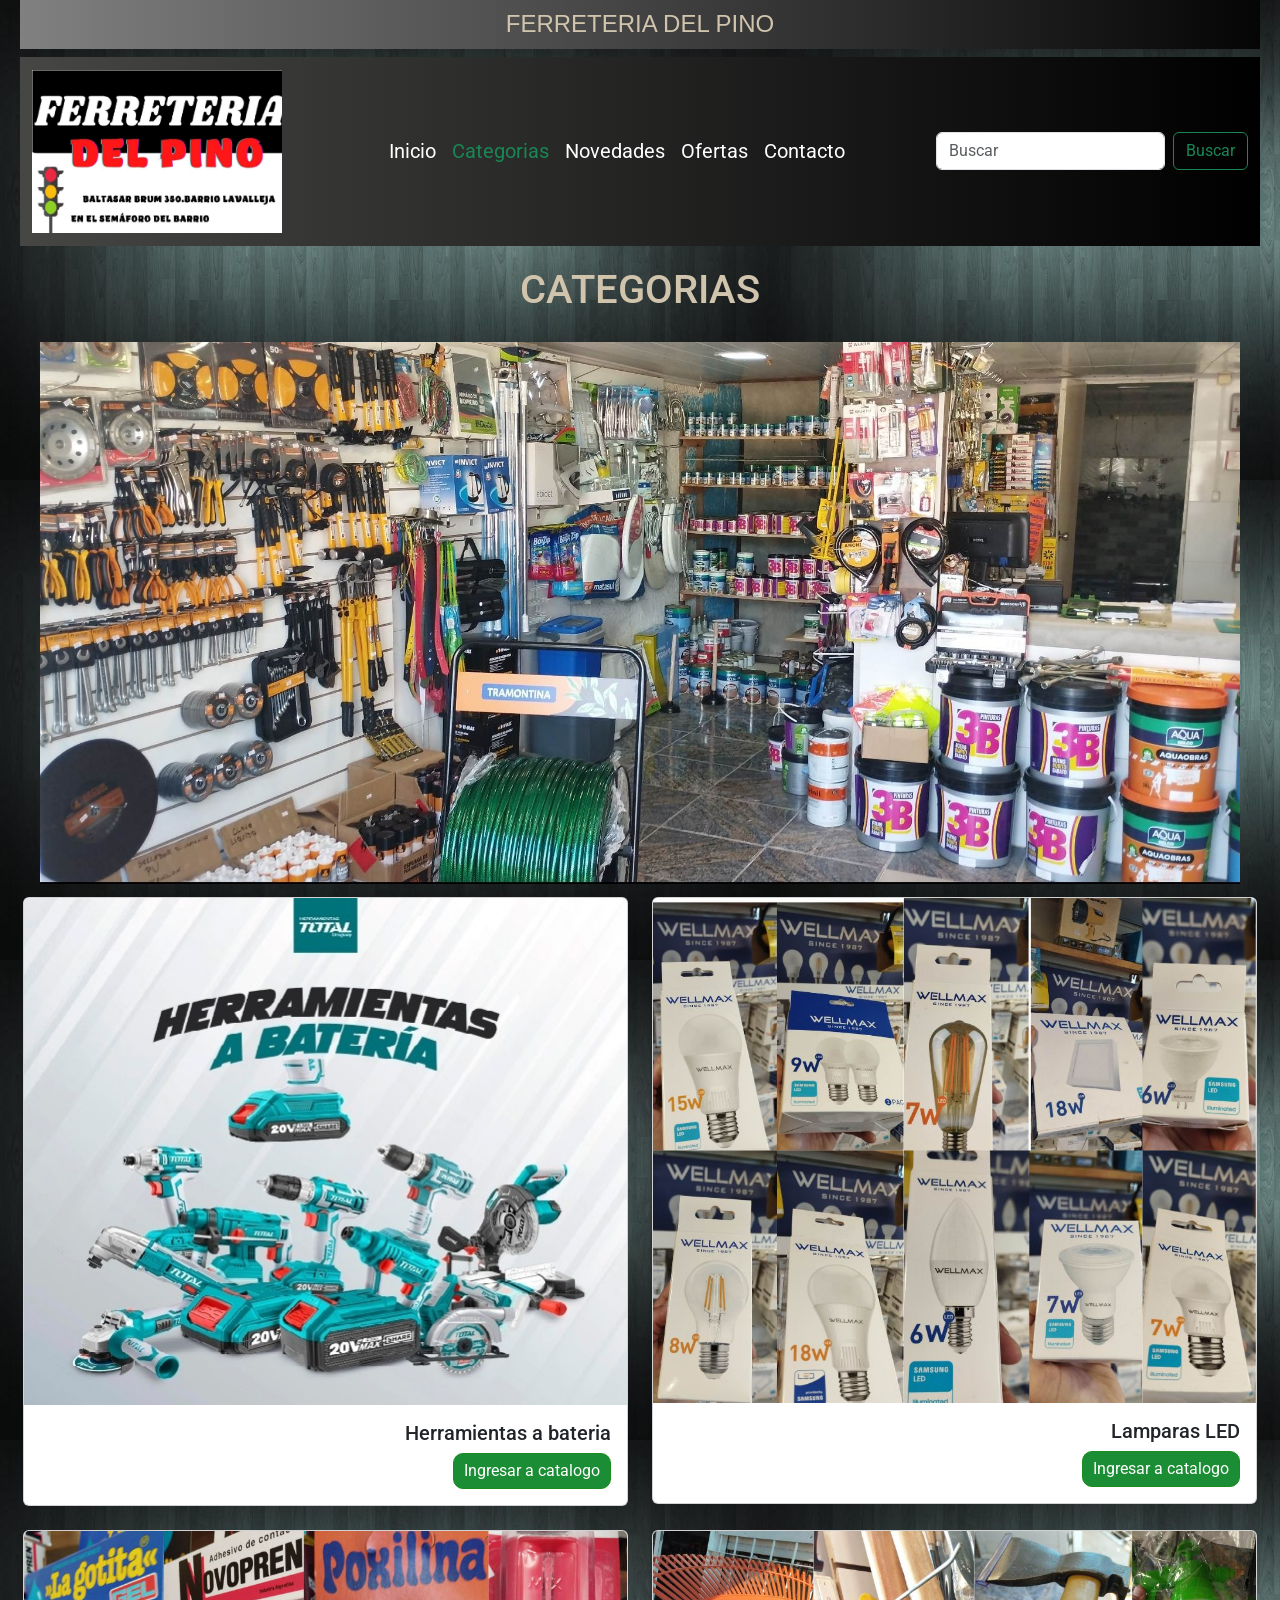
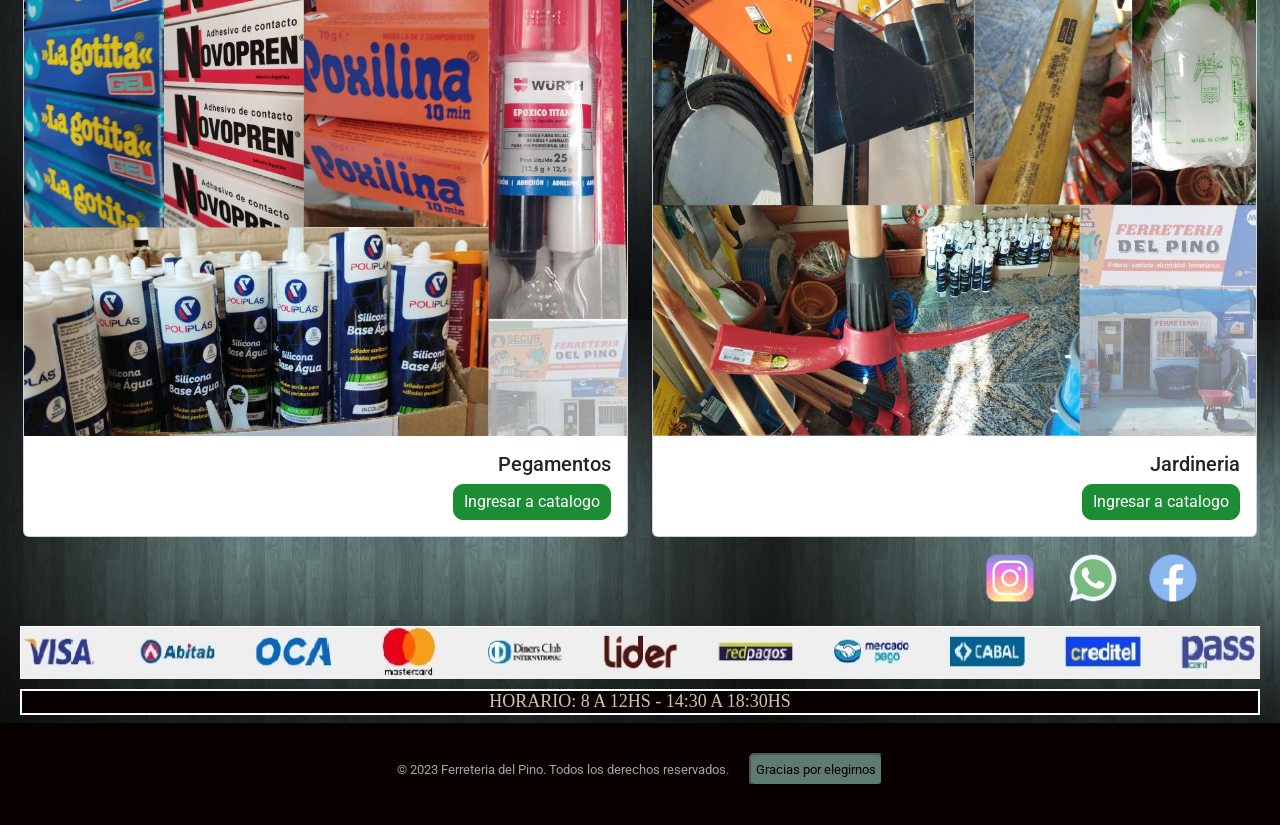
<file: pages/categorias.html>
<!DOCTYPE html>
<html lang="en">

<head>
    <meta name="Ferreteria Del Pino- Categorías"
        content="Bienvenidos a la sección categorias podran ver nuestra variedad de articulos en venta.">
    <meta name="keywords" content="Ferreteria;Pinturas,Pvc,Lamparas,Electricidad,Construcción,Herramientas y Hogar">
    <meta charset="UTF-8">
    <meta http-equiv="X-UA-Compatible" content="IE=edge">
    <meta name="viewport" content="width=device-width, initial-scale=1.0">
    <link href="https://cdn.jsdelivr.net/npm/bootstrap@5.3.0-alpha3/dist/css/bootstrap.min.css" rel="stylesheet"
        integrity="sha384-KK94CHFLLe+nY2dmCWGMq91rCGa5gtU4mk92HdvYe+M/SXH301p5ILy+dN9+nJOZ" crossorigin="anonymous">
    <script src="https://cdn.jsdelivr.net/npm/bootstrap@5.3.0-alpha3/dist/js/bootstrap.bundle.min.js"
        integrity="sha384-ENjdO4Dr2bkBIFxQpeoTz1HIcje39Wm4jDKdf19U8gI4ddQ3GYNS7NTKfAdVQSZe"
        crossorigin="anonymous"></script>
    <link rel="stylesheet" href="../css/estilos.css">
    <link rel="stylesheet" href="https://cdnjs.cloudflare.com/ajax/libs/animate.css/4.1.1/animate.min.css" />
    <!--CABECERA-->
    <title>FERRETERIA DEL PINO-CATEGORIAS</title>
    <!--NOMBRE DE EMPRESA-->
    <div class="containerNombre">
        <h1 class="titulo animate__animated animate__slideInLeft">FERRETERIA DEL PINO</h1>
    </div>
</head>

<body>
    <header>
        <!--BARRA DE NAVEGACIÓN CON LOGO CORRESPONDIENTE-->
        <section class="containerSection">
            <nav class="navbar navbar-expand-lg navbar-light navbarCustom">
                <div class="container-fluid">
                    <a class="navbar-brand" href="#">
                        <img src="../public/log/logo.jpg" alt="Logotipo" class="logoFerreteria">
                    </a>
                    <div class="containerToggler">
                        <button class="navbar-toggler buttonToggler" type="button" data-bs-toggle="collapse"
                            data-bs-target="#navbarNavDropdown" aria-controls="navbarNavDropdown" aria-expanded="false"
                            aria-label="Toggle navigation">
                            <span class="navbar-toggler-icon"></span>
                        </button>
                    </div>
                    <div class="collapse navbar-collapse navDropdown" id="navbarNavDropdown">
                        <ul class="navbar-nav navbarMobile">
                            <li class="nav-item navItemCustom">
                                <a class="nav-link" aria-current="page" href="../index.html">Inicio</a>
                            </li>
                            <li class="nav-item navItemCustom">
                                <a class="nav-link active" href="categorias.html">Categorias</a>
                            </li>
                            <li class="nav-item navItemCustom">
                                <a class="nav-link" href="novedades.html">Novedades</a>
                            </li>
                            <li class="nav-item navItemCustom">
                                <a class="nav-link" href="ofertas.html">Ofertas</a>
                            </li>
                            <li class="nav-item navItemCustom">
                                <a class="nav-link" href="contacto.html">Contacto</a>
                            </li>
                        </ul>
                    </div>
                    <div class="containerSearch">
                        <form class="d-flex" role="search">
                            <input class="form-control me-2" type="search" placeholder="Buscar" aria-label="Buscar">
                            <button class="btn btn-outline-success animate__animated animate__flip"
                                type="submit">Buscar</button>
                        </form>
                    </div>

                </div>
            </nav>
        </section>
    </header>
    <!--CUERPO PRINCIPAL -->
    <main>
        <!--TÍTULO DE SECCIÓN-->
        <div class="subtIndex">
            <h1>CATEGORIAS</h1>
        </div>
            <div style="width: 100%; padding: 0px 40px 10px;">
                <img width="100%" src="../public/images/cat1.jpg">
            </div>
        <!--IMAGENES REALES DE ARTÍCULOS EN VENTA-->
        <section style="padding: 0px 20px;">
            <div class="row row-cols-1 row-cols-md-2 g-4">
                <div class="col">
                    <div class="card">
                        <img src="../public/images/img-1.jpg" class="card-img-top" alt="...">
                        <div class="card-body textCard">
                            <h5 class="card-title">Herramientas a bateria</h5>
                            <button class="secundaryButton">Ingresar a catalogo</button>
                        </div>
                    </div>
                </div>
                <div class="col">
                    <div class="card">
                        <img src="../public/images/img-2.jpg" class="card-img-top" alt="...">
                        <div class="card-body textCard">
                            <h5 class="card-title">Lamparas LED</h5>
                            <button class="secundaryButton">Ingresar a catalogo</button>
                        </div>
                    </div>
                </div>
                <div class="col">
                    <div class="card">
                        <img src="../public/images/img-3.jpg" class="card-img-top" alt="...">
                        <div class="card-body textCard">
                            <h5 class="card-title">Pegamentos</h5>
                            <button class="secundaryButton">Ingresar a catalogo</button>
                        </div>
                    </div>
                </div>
                <div class="col">
                    <div class="card">
                        <img src="../public/images/img-4.jpg" class="card-img-top" alt="...">
                        <div class="card-body textCard">
                            <h5 class="card-title">Jardineria</h5>
                            <button class="secundaryButton">Ingresar a catalogo</button>
                        </div>
                    </div>
                </div>
            </div>
        </section>
    </main>
    <footer>
        <!--PIE DE PÁGINA -->
        <!--BOTONES DE REDIRECCIÓN A REDES SOCIALES PARA PEDIDOS DE ARTICULOS-->
        <section class="container">
            <div class="containerRedes col-xs-4 col-lg-12 col-md-12">
                <div class="row inst animate__animated animate__headShake">
                    <a href="https://www.instagram.com/" target="_blank"><img src="../public/images/logo instagram.jpg"
                            alt="ig Icon"></a>
                </div>
                <div class="wpp animate__animated animate__headShake ">
                    <a href="https://web.whatsapp.com/" target="_blank"><img src="../public/images/icono wpp.jpg"
                            alt="wpp Icon"></a>
                </div>
                <div class="fb animate__animated animate__headShake ">
                    <a href="https://www.facebook.com/ferreteriadelpino" target="_blank"><img
                            src="../public/images/fb.jpg " alt="fb Icon"></a>
                </div>
        </section>
        <!--METODOS DE PAGOS-->
        <section>
            <div style="padding: 10px 20px;">
                <img src="../public/images/TARJ.jpg" width="100%" alt="Tarjetas">
            </div>
        </section>
        <!--HORARIO DE ATENCIÓN EN LOCAL Y WEB-->
        <section style="padding: 0px 20px;">
            <h3 class="textHorario">HORARIO: 8 A 12HS - 14:30 A 18:30HS</h3>
        </section>
        <div class="containerCopyright">
            <p class="textCopyright">
                &copy; 2023 Ferreteria del Pino. Todos los derechos reservados.
            </p>
            <button class="bot call-to-action buttonCopyright">Gracias por elegirnos</button>
        </div>
    </footer>
</body>

</html>
</file>
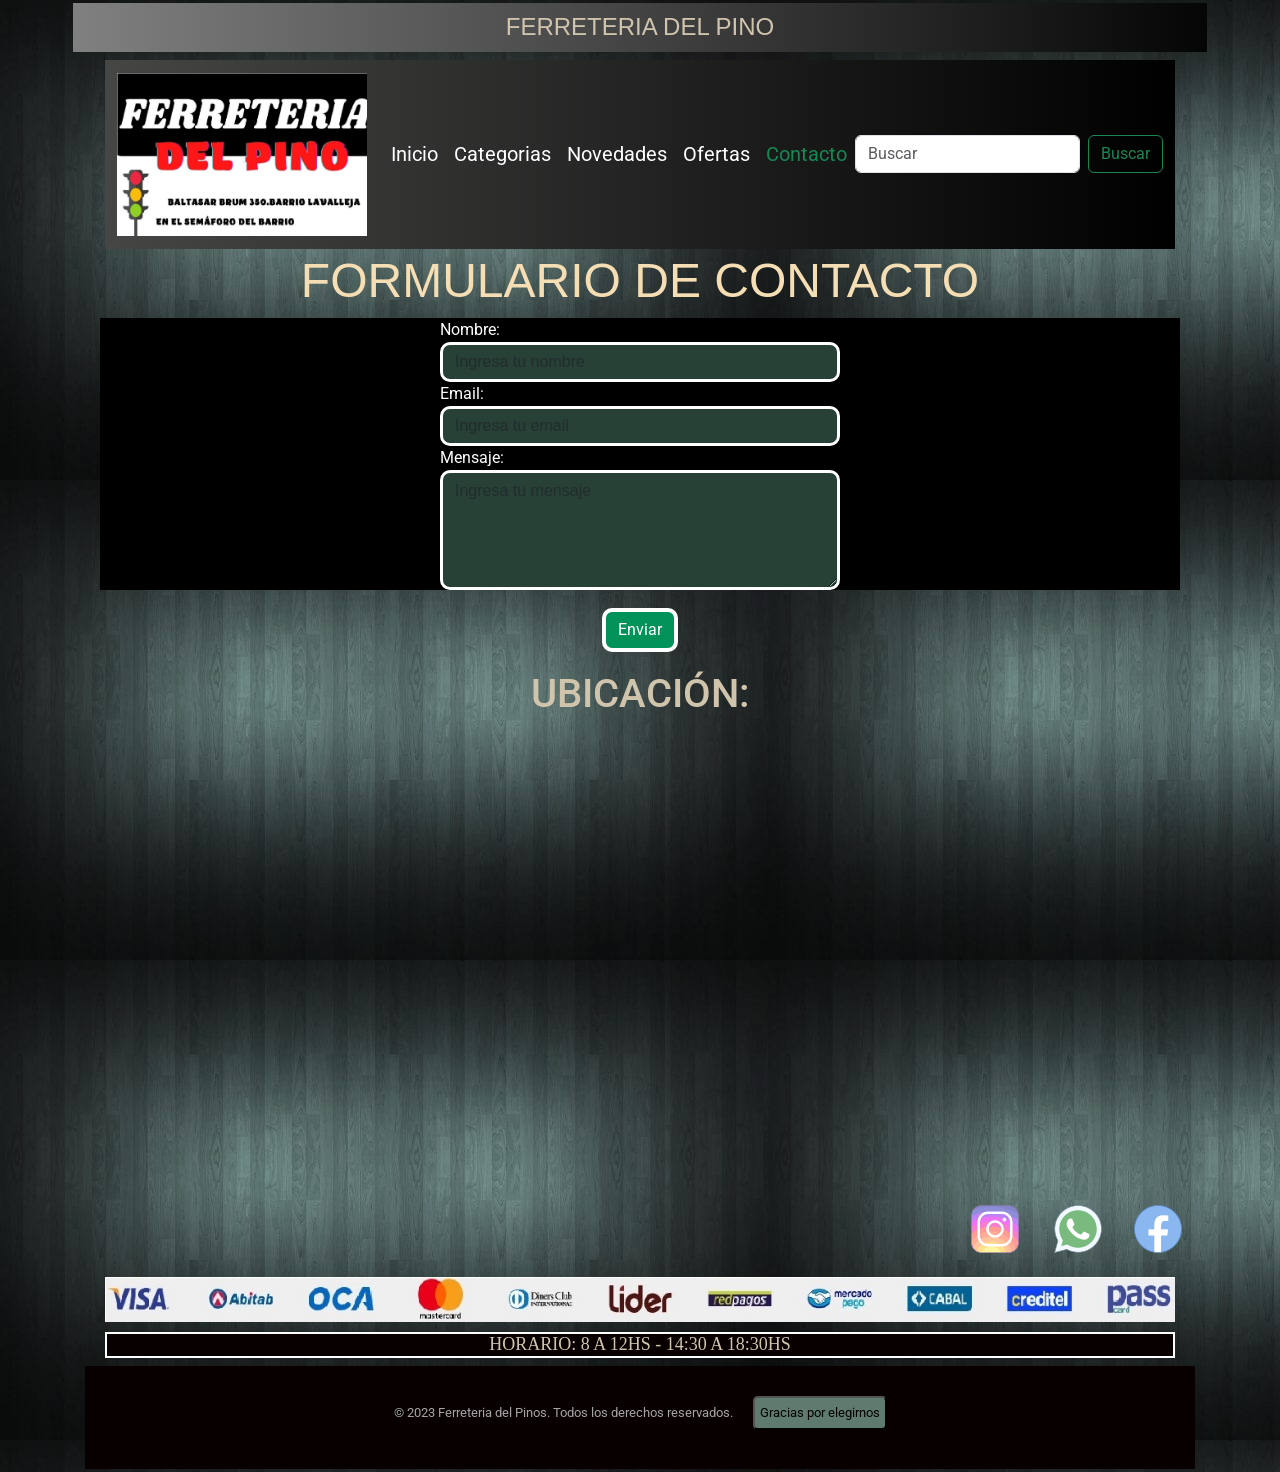
<file: pages/contacto.html>
<!DOCTYPE html>
<html lang="en">

<head>
    <meta name="Ferreteria Del Pino- Contacto"
        content="Bienvenidos a la sección contacto, podran contactarnos por consulta de precios, pedidos y información de articulos.">
    <meta name="keywords" content="Ferreteria;Pinturas,Pvc,Lamparas,Electricidad,Construcción,Herramientas y Hogar">
    <meta charset="UTF-8">
    <meta http-equiv="X-UA-Compatible" content="IE=edge">
    <meta name="viewport" content="width=device-width, initial-scale=1.0">
    <link href="https://cdn.jsdelivr.net/npm/bootstrap@5.3.0-alpha3/dist/css/bootstrap.min.css" rel="stylesheet"
        integrity="sha384-KK94CHFLLe+nY2dmCWGMq91rCGa5gtU4mk92HdvYe+M/SXH301p5ILy+dN9+nJOZ" crossorigin="anonymous">
    <script src="https://cdn.jsdelivr.net/npm/bootstrap@5.3.0-alpha3/dist/js/bootstrap.bundle.min.js"
        integrity="sha384-ENjdO4Dr2bkBIFxQpeoTz1HIcje39Wm4jDKdf19U8gI4ddQ3GYNS7NTKfAdVQSZe"
        crossorigin="anonymous"></script>
    <link rel="stylesheet" href="../css/estilos.css">
    <link rel="stylesheet" href="https://cdnjs.cloudflare.com/ajax/libs/animate.css/4.1.1/animate.min.css" />
    <!--CABECERA-->
    <title>FERRETERIA DEL PINO-CONTACTO</title>
    <!--NOMBRE DE EMPRESA-->
    <div class="container">
        <div class="row d-flex">
            <h1 class="titulo animate__animated animate__slideInLeft">FERRETERIA DEL PINO</h1>
</head>

<body>
    <header>
        <!--BARRA DE NAVEGACIÓN CON LOGO CORRESPONDIENTE-->
        <section class="containerSection">
            <nav class="navbar navbar-expand-lg navbar-light navbarCustom">
                <div class="container-fluid">
                    <a class="navbar-brand" href="#">
                        <img src="../public/log/logo.jpg" alt="Logotipo" class="logoFerreteria">
                    </a>
                    <div class="containerToggler">
                        <button class="navbar-toggler buttonToggler" type="button" data-bs-toggle="collapse"
                            data-bs-target="#navbarNavDropdown" aria-controls="navbarNavDropdown" aria-expanded="false"
                            aria-label="Toggle navigation">
                            <span class="navbar-toggler-icon"></span>
                        </button>
                    </div>
                    <div class="collapse navbar-collapse navDropdown" id="navbarNavDropdown">
                        <ul class="navbar-nav navbarMobile">
                            <li class="nav-item navItemCustom">
                                <a class="nav-link" aria-current="page" href="../index.html">Inicio</a>
                            </li>
                            <li class="nav-item navItemCustom">
                                <a class="nav-link" href="categorias.html">Categorias</a>
                            </li>
                            <li class="nav-item navItemCustom">
                                <a class="nav-link" href="novedades.html">Novedades</a>
                            </li>
                            <li class="nav-item navItemCustom">
                                <a class="nav-link" href="ofertas.html">Ofertas</a>
                            </li>
                            <li class="nav-item navItemCustom">
                                <a class="nav-link active" href="contacto.html">Contacto</a>
                            </li>
                        </ul>
                    </div>
                    <div class="containerSearch">
                        <form class="d-flex" role="search">
                            <input class="form-control me-2" type="search" placeholder="Buscar" aria-label="Buscar">
                            <button class="btn btn-outline-success animate__animated animate__flip"
                                type="submit">Buscar</button>
                        </form>
                    </div>

                </div>
            </nav>
        </section>
    </header>
    <!--CUERPO PRINCIPAL-->
    <main>

        <body>
            <div class="container">
                <div class="row">
                    <h1 class="formcont">FORMULARIO DE CONTACTO</h1>
                    <!--FORMULARIO DE CONTACTO-->
                    <form>
                        <div class="contac">
                            <label for="nombre">Nombre:</label>
                            <input type="text" class="form-control nombre" id="nombre" placeholder="Ingresa tu nombre">
                            <label for="email">Email:</label>
                            <input type="email" class="form-control email" id="email" placeholder="Ingresa tu email">
                            <label for="mensaje">Mensaje:</label>
                            <textarea class="form-control mensaje" id="mensaje" rows="5"
                                placeholder="Ingresa tu mensaje"></textarea>
                        </div>
                        <div class="botonenvio">
                            <button type="submit" class="btn btn-primary elenvio">Enviar</button>
                    </form>
                </div>
                <!--UBICACIÓN DEL LOCAL-->
                <div class="subtitulo">
                    <h1>UBICACIÓN:</h1>
                </div>
                </section>
                <section class="container">
                    <div class="row" mapa>
                        <div class="row col-lg-12 col-xs-12 justify-content-center">
                            <iframe
                                src="https://www.google.com/maps/embed?pb=!1m18!1m12!1m3!1d3292.928770014849!2d-55.25561172436115!3d-34.37773187303621!2m3!1f0!2f0!3f0!3m2!1i1024!2i768!4f13.1!3m3!1m2!1s0x950abb86cbb2dd09%3A0x74a094620afe1d5f!2sFerreter%C3%ADa%20Del%20Pino!5e0!3m2!1ses-419!2suy!4v1682448235032!5m2!1ses-419!2suy"
                                width="600" height="450" style="border:0;" allowfullscreen="" loading="lazy"
                                referrerpolicy="no-referrer-when-downgrade"></iframe>
                        </div>
    </main>
</body>
<footer>
    <!--PIE DE PÁGINA -->
    <!--BOTONES DE REDIRECCIÓN A REDES SOCIALES PARA PEDIDOS DE ARTICULOS-->
    <section class="container">
        <div class="containerRedes col-xs-4 col-lg-12 col-md-12">
            <div class="row inst animate__animated animate__headShake">
                <a href="https://www.instagram.com/" target="_blank"><img src="../public/images/logo instagram.jpg"
                        alt="ig Icon"></a>
            </div>
            <div class="wpp animate__animated animate__headShake ">
                <a href="https://web.whatsapp.com/" target="_blank"><img src="../public/images/icono wpp.jpg"
                        alt="wpp Icon"></a>
            </div>
            <div class="fb animate__animated animate__headShake ">
                <a href="https://www.facebook.com/ferreteriadelpino" target="_blank"><img
                        src="../public/images/fb.jpg " alt="fb Icon"></a>
            </div>
    </section>
    <!--METODOS DE PAGOS-->
    <section>
        <div style="padding: 10px 20px;">
            <img src="../public/images/TARJ.jpg" width="100%" alt="Tarjetas">
        </div>
    </section>
    <!--HORARIO DE ATENCIÓN EN LOCAL Y WEB-->
    <section style="padding: 0px 20px;">
        <h3 class="textHorario">HORARIO: 8 A 12HS - 14:30 A 18:30HS</h3>
    </section>
    <div class="containerCopyright">
        <p class="textCopyright">
            &copy; 2023 Ferreteria del Pinos. Todos los derechos reservados.
        </p>
        <button class="bot call-to-action buttonCopyright">Gracias por elegirnos</button>
    </div>
</footer>
</body>

</html>
</file>
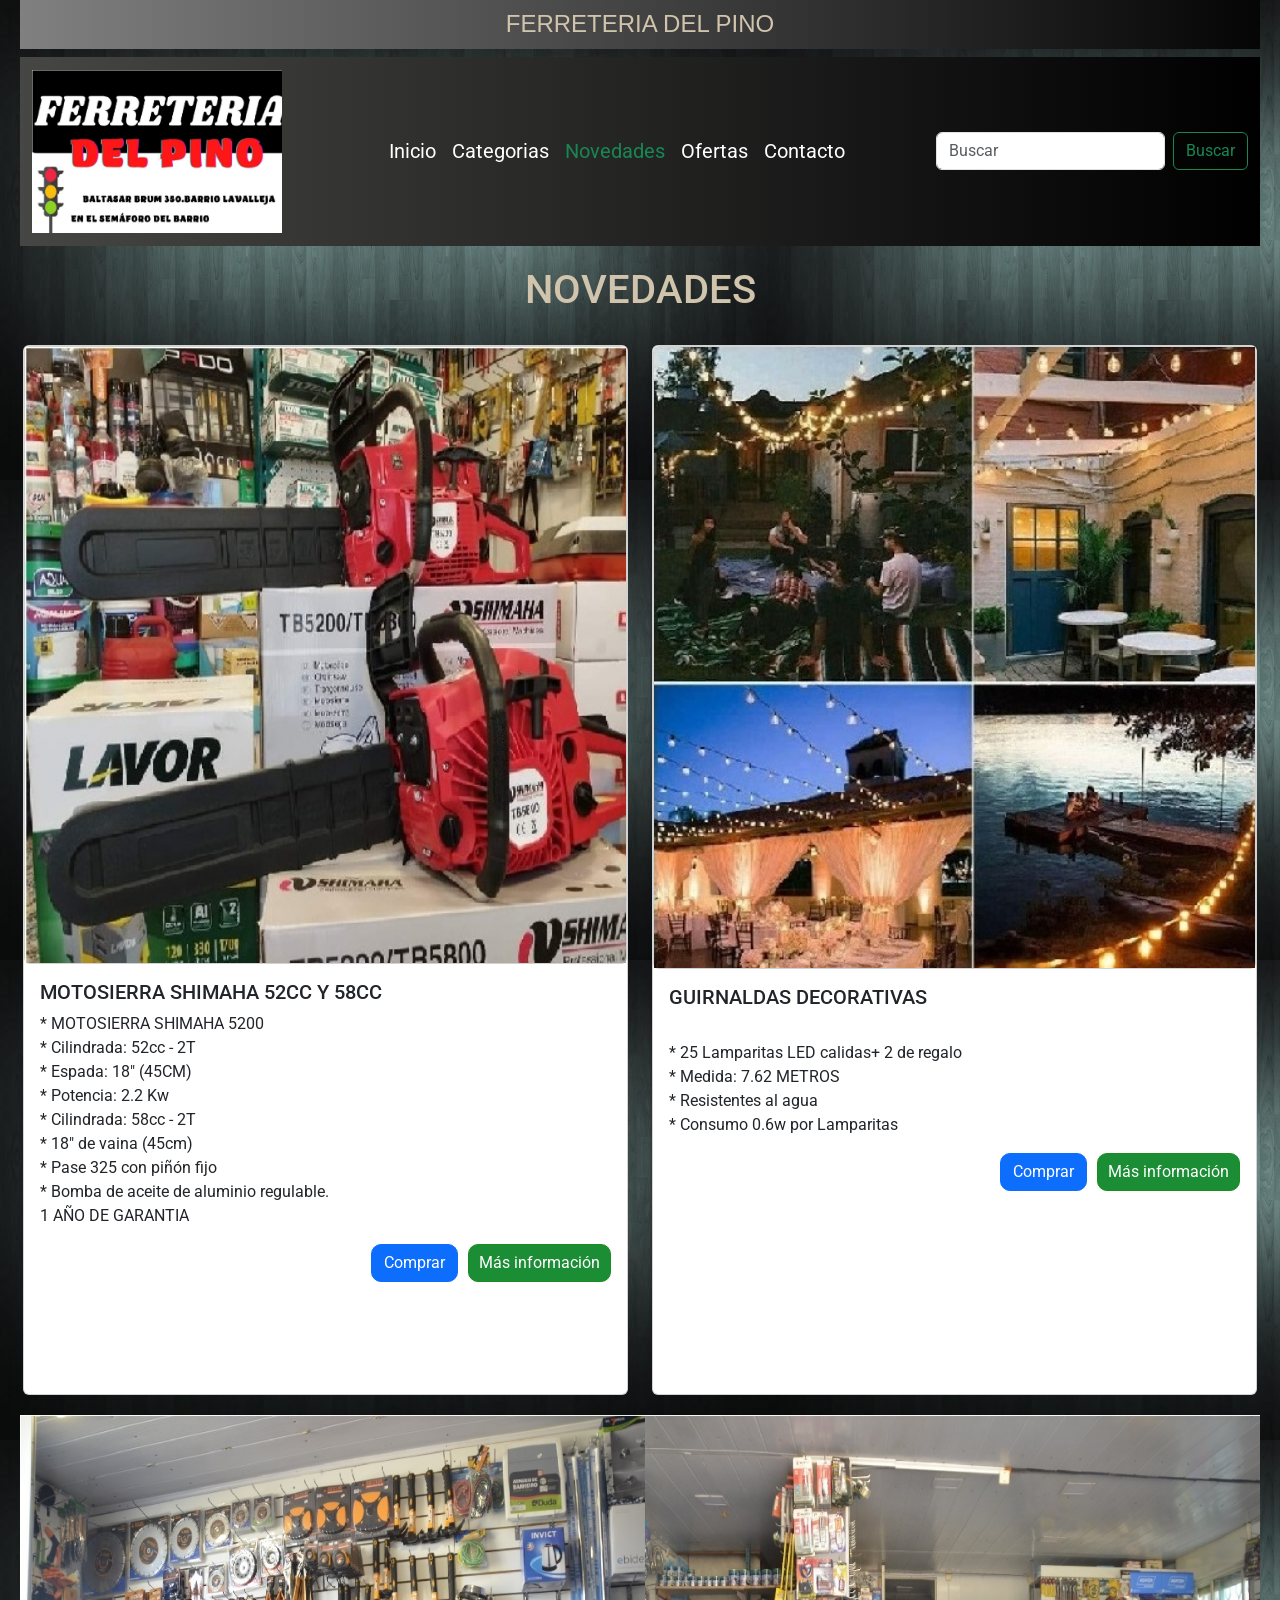
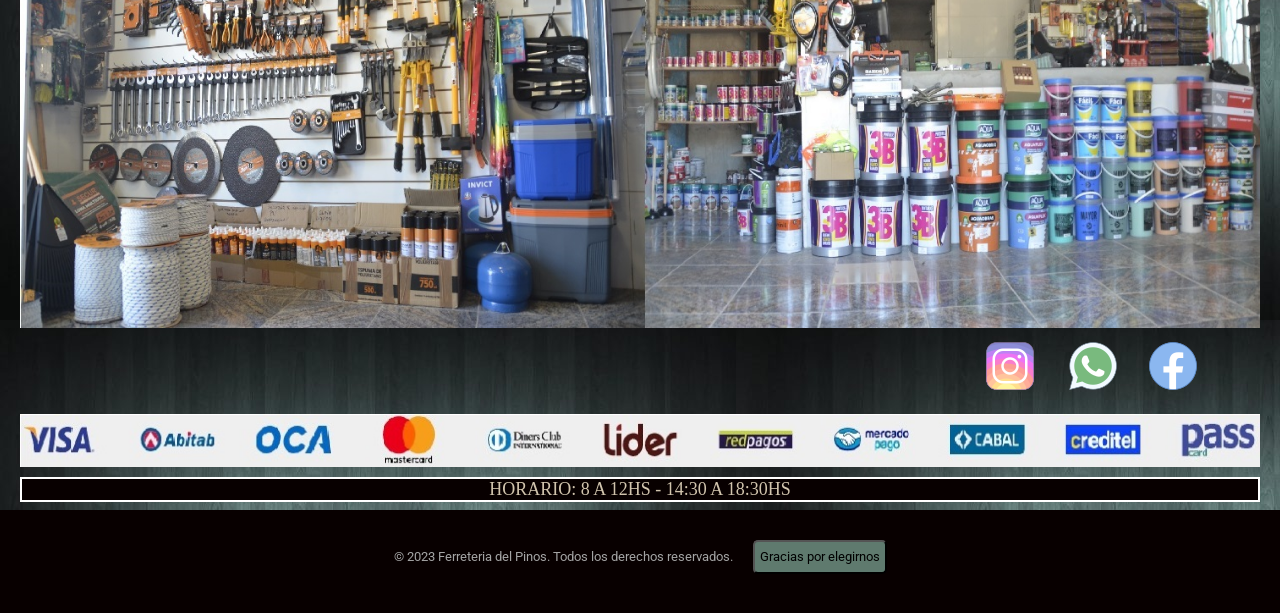
<file: pages/novedades.html>
<!DOCTYPE html>
<html lang="en">

<head>
    <meta name="Ferreteria Del Pino- Novedades"
        content="Bienvenidos a la sección novedades donde tendran información y de los artículos nuevos en la ferretería.">
    <meta name="keywords" content="Ferreteria;Pinturas,Pvc,Lamparas,Electricidad,Construcción,Herramientas y Hogar">
    <meta charset="UTF-8">
    <meta http-equiv="X-UA-Compatible" content="IE=edge">
    <meta name="viewport" content="width=device-width, initial-scale=1.0">
    <link href="https://cdn.jsdelivr.net/npm/bootstrap@5.3.0-alpha3/dist/css/bootstrap.min.css" rel="stylesheet"
        integrity="sha384-KK94CHFLLe+nY2dmCWGMq91rCGa5gtU4mk92HdvYe+M/SXH301p5ILy+dN9+nJOZ" crossorigin="anonymous">
    <script src="https://cdn.jsdelivr.net/npm/bootstrap@5.3.0-alpha3/dist/js/bootstrap.bundle.min.js"
        integrity="sha384-ENjdO4Dr2bkBIFxQpeoTz1HIcje39Wm4jDKdf19U8gI4ddQ3GYNS7NTKfAdVQSZe"
        crossorigin="anonymous"></script>
    <link rel="stylesheet" href="../css/estilos.css">
    <link rel="stylesheet" href="https://cdnjs.cloudflare.com/ajax/libs/animate.css/4.1.1/animate.min.css" />
    <!--CABECERA-->
    <title>FERRETERIA DEL PINO-NOVEDADES</title>
    <!--NOMBRE DE EMPRESA-->
    <div class="containerNombre">
        <h1 class="titulo animate__animated animate__slideInLeft">FERRETERIA DEL PINO</h1>
    </div>
</head>

<body>
    <header>
        <!--BARRA DE NAVEGACIÓN CON LOGO CORRESPONDIENTE-->
        <section class="containerSection">
            <nav class="navbar navbar-expand-lg navbar-light navbarCustom">
                <div class="container-fluid">
                    <a class="navbar-brand" href="#">
                        <img src="../public/log/logo.jpg" alt="Logotipo" class="logoFerreteria">
                    </a>
                    <div class="containerToggler">
                        <button class="navbar-toggler buttonToggler" type="button" data-bs-toggle="collapse"
                            data-bs-target="#navbarNavDropdown" aria-controls="navbarNavDropdown" aria-expanded="false"
                            aria-label="Toggle navigation">
                            <span class="navbar-toggler-icon"></span>
                        </button>
                    </div>
                    <div class="collapse navbar-collapse navDropdown" id="navbarNavDropdown">
                        <ul class="navbar-nav navbarMobile">
                            <li class="nav-item navItemCustom">
                                <a class="nav-link" aria-current="page" href="../index.html">Inicio</a>
                            </li>
                            <li class="nav-item navItemCustom">
                                <a class="nav-link" href="categorias.html">Categorias</a>
                            </li>
                            <li class="nav-item navItemCustom">
                                <a class="nav-link active" href="novedades.html">Novedades</a>
                            </li>
                            <li class="nav-item navItemCustom">
                                <a class="nav-link" href="ofertas.html">Ofertas</a>
                            </li>
                            <li class="nav-item navItemCustom">
                                <a class="nav-link" href="contacto.html">Contacto</a>
                            </li>
                        </ul>
                    </div>
                    <div class="containerSearch">
                        <form class="d-flex" role="search">
                            <input class="form-control me-2" type="search" placeholder="Buscar" aria-label="Buscar">
                            <button class="btn btn-outline-success animate__animated animate__flip"
                                type="submit">Buscar</button>
                        </form>
                    </div>

                </div>
            </nav>
        </section>
    </header>
    <!--CUERPO PRINCIPAL (NUEVOS INGRESOS)-->
    <main>
        <section>
            <div class="subtIndex">
                <h1>NOVEDADES</h1>
            </div>
            <div style="width: 100%; padding: 0px 20px;">
                <div class="row" style="padding-bottom: 20px;">
                    <div class="col-sm-6">
                        <div class="card containerCard">
                            <div class="card"><img src="../public/images/nov2.jpg" alt="Motosierras"></div>
                            <div class="card-body">
                                <h5 class="card-title">MOTOSIERRA SHIMAHA 52CC Y 58CC</h5>
                                <p class="card-text">* MOTOSIERRA SHIMAHA 5200 <br>* Cilindrada: 52cc - 2T<br>* Espada: 18"
                                    (45CM)<br>* Potencia: 2.2 Kw<br>* Cilindrada: 58cc - 2T<br>* 18" de vaina (45cm)<br>* Pase
                                    325
                                    con piñón fijo<br>* Bomba de aceite de aluminio regulable.<br>1 AÑO DE GARANTIA</p>
                                <div class="containerButtons">
                                    <a href="../public/images/nov2.jpg" class="btn btn-primary"
                                        style="border-radius: 10px;">Comprar</a>
                                    <button class="secundaryButton">Más información</button>
                                </div>

                            </div>
                        </div>
                    </div>
                    <div class="col-sm-6">
                        <div class="card containerCard">
                            <div class="card">
                                <img src="../public/images/321426035_1339585976800976_7207699665357864657_n.jpg"
                                    alt="Guirnaldas">
                            </div>
                            <div class="card-body">
                                <h5 class="card-title">GUIRNALDAS DECORATIVAS</h5>
                                <br>
                                <p class="card-text">* 25 Lamparitas LED calidas+ 2 de regalo<br>* Medida: 7.62
                                    METROS<br>* Resistentes al agua<br>* Consumo 0.6w por Lamparitas</p>
                                <div class="containerButtons">
                                    <a href="../public/images/321426035_1339585976800976_7207699665357864657_n.jpg"
                                        class="btn btn-primary" style="border-radius: 10px;">Comprar</a>
                                    <button class="secundaryButton">Más información</button>
                                </div>
                            </div>
                        </div>
                    </div>
                </div>
            </div>
        </section>
        <!--PORTADA DE ARTICULOS EN NUESTRO LOCAL-->
        <div style="padding: 0px 20px;">
            <img width="100%" src="../public/images/sd.jpg">
        </div>
    </main>
</body>
<footer>
    <!--PIE DE PÁGINA -->
    <!--BOTONES DE REDIRECCIÓN A REDES SOCIALES PARA PEDIDOS DE ARTICULOS-->
    <section class="container">
        <div class="containerRedes col-xs-4 col-lg-12 col-md-12">
            <div class="row inst animate__animated animate__headShake">
                <a href="https://www.instagram.com/" target="_blank"><img src="../public/images/logo instagram.jpg"
                        alt="ig Icon"></a>
            </div>
            <div class="wpp animate__animated animate__headShake ">
                <a href="https://web.whatsapp.com/" target="_blank"><img src="../public/images/icono wpp.jpg"
                        alt="wpp Icon"></a>
            </div>
            <div class="fb animate__animated animate__headShake ">
                <a href="https://www.facebook.com/ferreteriadelpino" target="_blank"><img src="../public/images/fb.jpg "
                        alt="fb Icon"></a>
            </div>
    </section>
    <!--METODOS DE PAGOS-->
    <section>
        <div style="padding: 10px 20px;">
            <img src="../public/images/TARJ.jpg" width="100%" alt="Tarjetas">
        </div>
    </section>
    <!--HORARIO DE ATENCIÓN EN LOCAL Y WEB-->
    <section style="padding: 0px 20px;">
        <h3 class="textHorario">HORARIO: 8 A 12HS - 14:30 A 18:30HS</h3>
    </section>
    <div class="containerCopyright">
        <p class="textCopyright">
            &copy; 2023 Ferreteria del Pinos. Todos los derechos reservados.
        </p>
        <button class="bot call-to-action buttonCopyright">Gracias por elegirnos</button>
    </div>
</footer>
</body>

</html>
</file>
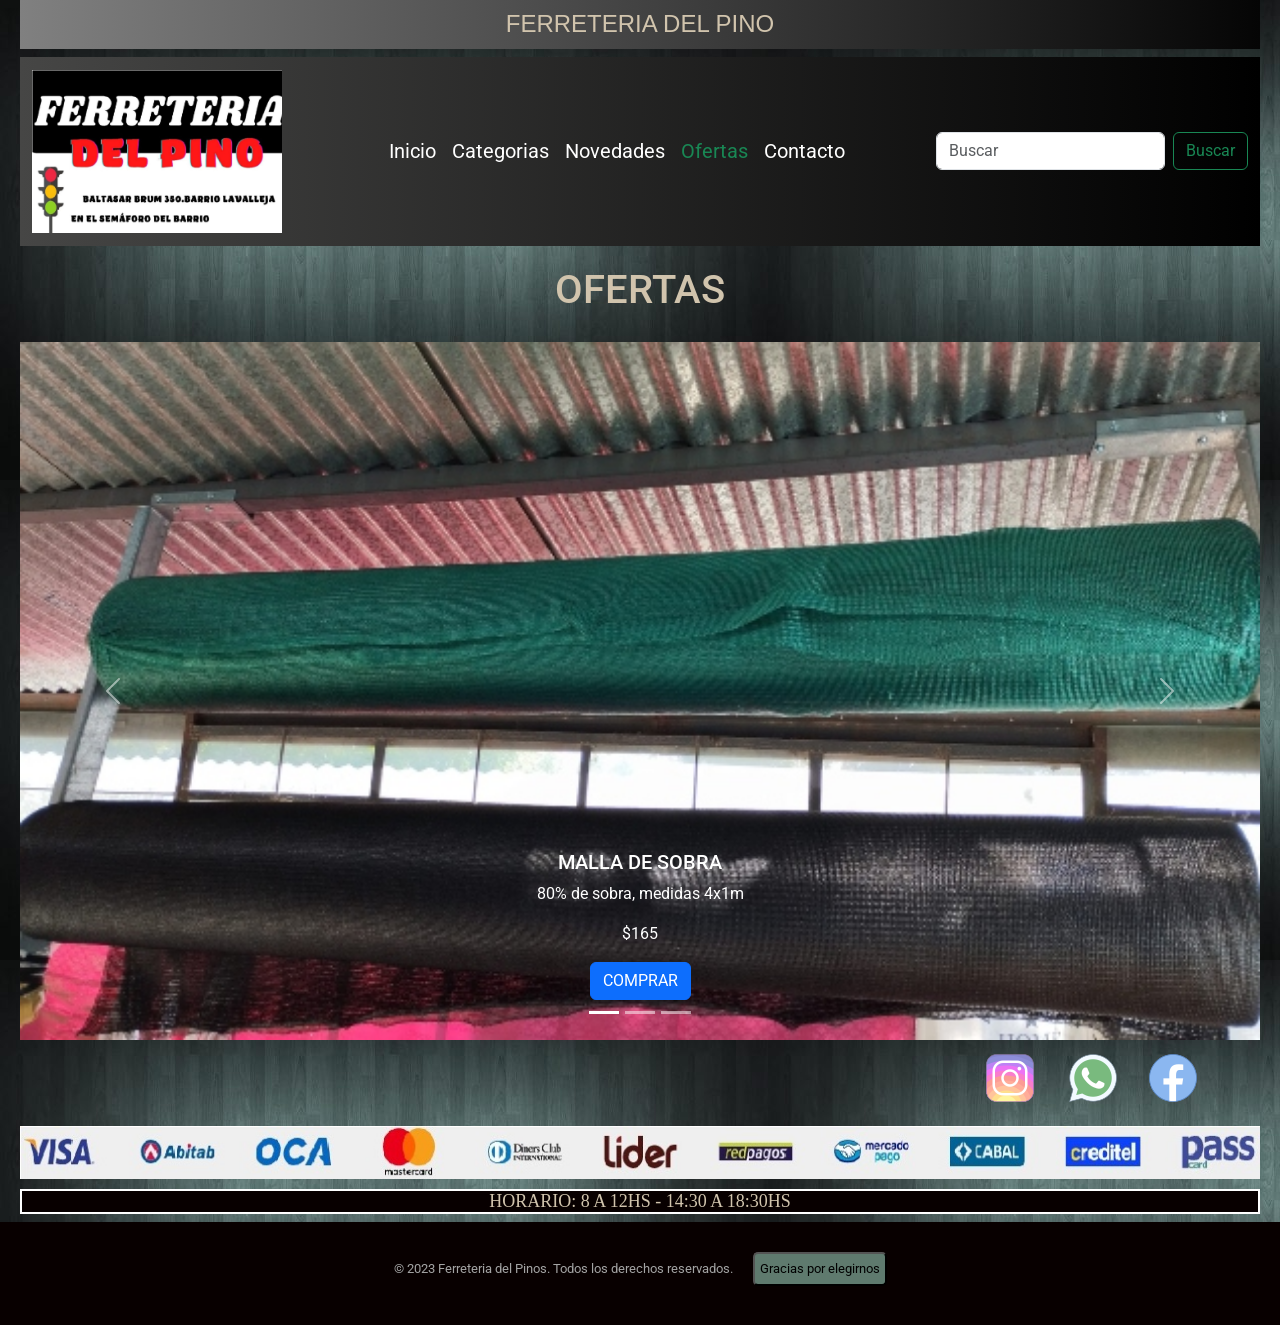
<file: pages/ofertas.html>
<!DOCTYPE html>
<html lang="en">

<head>
    <meta name="Ferreteria Del Pino- Ofertas"
        content="Bienvenidos a la sección ofertas, sección con las ofertas activas de nuestro negocio.">
    <meta name="keywords" content="Ferreteria;Pinturas,Pvc,Lamparas,Electricidad,Construcción,Herramientas y Hogar">
    <meta charset="UTF-8">
    <meta http-equiv="X-UA-Compatible" content="IE=edge">
    <meta name="viewport" content="width=device-width, initial-scale=1.0">
    <link href="https://cdn.jsdelivr.net/npm/bootstrap@5.3.0-alpha3/dist/css/bootstrap.min.css" rel="stylesheet"
        integrity="sha384-KK94CHFLLe+nY2dmCWGMq91rCGa5gtU4mk92HdvYe+M/SXH301p5ILy+dN9+nJOZ" crossorigin="anonymous">
    <script src="https://cdn.jsdelivr.net/npm/bootstrap@5.3.0-alpha3/dist/js/bootstrap.bundle.min.js"
        integrity="sha384-ENjdO4Dr2bkBIFxQpeoTz1HIcje39Wm4jDKdf19U8gI4ddQ3GYNS7NTKfAdVQSZe"
        crossorigin="anonymous"></script>
    <link rel="stylesheet" href="../css/estilos.css">
    <link rel="stylesheet" href="https://cdnjs.cloudflare.com/ajax/libs/animate.css/4.1.1/animate.min.css" />
    <!--CABECERA-->
    <title>FERRETERIA DEL PINO-OFERTAS</title>
    <!--NOMBRE DE EMPRESA-->
    <div class="containerNombre">
        <h1 class="titulo animate__animated animate__slideInLeft">FERRETERIA DEL PINO</h1>
    </div>
</head>

<body>
    <header>
        <!--BARRA DE NAVEGACIÓN CON LOGO CORRESPONDIENTE-->
        <section class="containerSection">
            <nav class="navbar navbar-expand-lg navbar-light navbarCustom">
                <div class="container-fluid">
                    <a class="navbar-brand" href="#">
                        <img src="../public/log/logo.jpg" alt="Logotipo" class="logoFerreteria">
                    </a>
                    <div class="containerToggler">
                        <button class="navbar-toggler buttonToggler" type="button" data-bs-toggle="collapse"
                            data-bs-target="#navbarNavDropdown" aria-controls="navbarNavDropdown" aria-expanded="false"
                            aria-label="Toggle navigation">
                            <span class="navbar-toggler-icon"></span>
                        </button>
                    </div>
                    <div class="collapse navbar-collapse navDropdown" id="navbarNavDropdown">
                        <ul class="navbar-nav navbarMobile">
                            <li class="nav-item navItemCustom">
                                <a class="nav-link" aria-current="page" href="../index.html">Inicio</a>
                            </li>
                            <li class="nav-item navItemCustom">
                                <a class="nav-link" href="categorias.html">Categorias</a>
                            </li>
                            <li class="nav-item navItemCustom">
                                <a class="nav-link" href="novedades.html">Novedades</a>
                            </li>
                            <li class="nav-item navItemCustom">
                                <a class="nav-link active" href="ofertas.html">Ofertas</a>
                            </li>
                            <li class="nav-item navItemCustom">
                                <a class="nav-link" href="contacto.html">Contacto</a>
                            </li>
                        </ul>
                    </div>
                    <div class="containerSearch">
                        <form class="d-flex" role="search">
                            <input class="form-control me-2" type="search" placeholder="Buscar" aria-label="Buscar">
                            <button class="btn btn-outline-success animate__animated animate__flip"
                                type="submit">Buscar</button>
                        </form>
                    </div>

                </div>
            </nav>
        </section>
    </header>
    <!--CUERPO PRINCIPAL (OFERTAS ACTIVAS)-->
    <main>
        <div class="subtIndex">
            <h1>OFERTAS</h1>
        </div>
        <section style="padding: 0px 20px;">
            <div id="carouselExampleCaptions" class="carousel slide">
                <div class="carousel-indicators">
                    <button type="button" data-bs-target="#carouselExampleCaptions" data-bs-slide-to="0" class="active"
                        aria-current="true" aria-label="Slide 1"></button>
                    <button type="button" data-bs-target="#carouselExampleCaptions" data-bs-slide-to="1"
                        aria-label="Slide 2"></button>
                    <button type="button" data-bs-target="#carouselExampleCaptions" data-bs-slide-to="2"
                        aria-label="Slide 3"></button>
                </div>
                <div class="carousel-inner">
                    <div class="carousel-item active">
                        <img src="../public/images/img-5.jpg" class="d-block w-100" alt="">
                        <div class="carousel-caption d-none d-md-block">
                            <h5>MALLA DE SOBRA</h5>
                            <p>80% de sobra, medidas 4x1m</p>
                            <p>$165</p>
                            <a href="https://www.facebook.com/photo.php?fbid=159334563660201&set=pb.100087509746219.-2207520000.&type=3"
                                target="_blank" class="btn btn-primary">COMPRAR</a>
                        </div>
                    </div>
                    <div class="carousel-item">
                        <img src="../public/images/img-8.jpg" class="d-block w-100" alt="">
                        <div class="carousel-caption d-none d-md-block">
                            <h5>FOCO SOLAR LED C/SENSOR</h5>
                            <p>Foco solar led con sensor de movimiento,excelente calidad</p>
                            <p>$590</p>
                            <a href="https://www.facebook.com/photo?fbid=211801775080146&set=a.106736632253328"
                                target="_blank" class="btn btn-primary">COMPRAR</a>
                        </div>
                    </div>
                    <div class="carousel-item">
                        <img src="../public/images/img-6.jpg" class="d-block w-100" alt="">
                        <div class="carousel-caption d-none d-md-block">
                            <h5>CANILLA BAÑO WICO</h5>
                            <p>Canilla para baño Wico agua fria</p>
                            <p>$960</p>
                            <a href="https://www.facebook.com/ferreteriadelpino/photos/a.107807548811633/191732993752421"
                                target="_blank" class="btn btn-primary">COMPRAR</a>
                        </div>
                    </div>
                </div>
                <button class="carousel-control-prev" type="button" data-bs-target="#carouselExampleCaptions"
                    data-bs-slide="prev">
                    <span class="carousel-control-prev-icon" aria-hidden="true"></span>
                    <span class="visually-hidden">Previous</span>
                </button>
                <button class="carousel-control-next" type="button" data-bs-target="#carouselExampleCaptions"
                    data-bs-slide="next">
                    <span class="carousel-control-next-icon" aria-hidden="true"></span>
                    <span class="visually-hidden">Next</span>
                </button>
            </div>
        </section>
    </main>
</body>
<footer>
    <!--PIE DE PÁGINA -->
    <!--BOTONES DE REDIRECCIÓN A REDES SOCIALES PARA PEDIDOS DE ARTICULOS-->
    <section class="container">
        <div class="containerRedes col-xs-4 col-lg-12 col-md-12">
            <div class="row inst animate__animated animate__headShake">
                <a href="https://www.instagram.com/" target="_blank"><img src="../public/images/logo instagram.jpg"
                        alt="ig Icon"></a>
            </div>
            <div class="wpp animate__animated animate__headShake ">
                <a href="https://web.whatsapp.com/" target="_blank"><img src="../public/images/icono wpp.jpg"
                        alt="wpp Icon"></a>
            </div>
            <div class="fb animate__animated animate__headShake ">
                <a href="https://www.facebook.com/ferreteriadelpino" target="_blank"><img
                        src="../public/images/fb.jpg " alt="fb Icon"></a>
            </div>
    </section>
    <!--METODOS DE PAGOS-->
    <section>
        <div style="padding: 10px 20px;">
            <img src="../public/images/TARJ.jpg" width="100%" alt="Tarjetas">
        </div>
    </section>
    <!--HORARIO DE ATENCIÓN EN LOCAL Y WEB-->
    <section style="padding: 0px 20px;">
        <h3 class="textHorario">HORARIO: 8 A 12HS - 14:30 A 18:30HS</h3>
    </section>
    <div class="containerCopyright">
        <p class="textCopyright">
            &copy; 2023 Ferreteria del Pinos. Todos los derechos reservados.
        </p>
        <button class="bot call-to-action buttonCopyright">Gracias por elegirnos</button>
    </div>
</footer>
</body>

</html>
</file>
<file: css/estilos.css>
/*RUTAS DE ESTILOS*/ /*VARIABLES*/
@import url("https://fonts.googleapis.com/css2?family=Castoro+Titling&family=Roboto:wght@400;700&display=swap");
* {
  padding: 0;
  margin: 0;
  box-sizing: border-box;
  font-family: "Roboto", sans-serif;
}

/*FONDO DE SITIO WEB*/
body {
  font-family: Arial, sans-serif;
  max-width: 100%;
}

.error404 {
  margin: 0;
  background-color: rgb(0, 0, 0);
  color: white;
  padding: 12px;
  height: 100vh;
  display: flex;
  justify-content: center;
  align-items: center;
  width: 100%;
  height: 100vh;
}

.container-error404 {
  text-align: center;
  width: 100%;
  max-width: 400px;
  background-color: white;
  padding: 20px;
  box-shadow: 0px 1px 10px rgb 0, 0, 0, 0.3;
  border-radius: 5px;
  line-height: 1.8;
}

.boton4 {
  display: inline-block;
  margin-top: 15x;
  text-decoration: none;
  background: rgb(95, 122, 110);
  color: white;
  padding: 10px 15px;
  border-radius: 5px;
}

.mar {
  height: 100vh;
  display: flex;
  flex-direction: column;
  gap: 30px;
  align-items: center;
  justify-content: center;
}

.texterror {
  color: rgb(255, 255, 255);
}

/*PAGINA CONTACTO*/
/*CUADRO DE MENSAJERIA*/
.nombre {
  width: 400px;
  height: 40px;
  background-color: rgb(39, 65, 55);
  color: rgb(209, 196, 173);
  border: 3px solid rgb(255, 255, 255);
  border-radius: 10px;
}

.email {
  width: 400px;
  height: 40px;
  background-color: rgb(39, 65, 55);
  color: rgb(209, 196, 173);
  border: 3px solid rgb(255, 255, 255);
  border-radius: 10px;
}

.row,
con {
  padding: 3px;
}

.botonenvio {
  margin: 15px;
  padding: 3px;
  display: grid;
  justify-content: center;
  align-items: center;
}

.formcont {
  color: wheat;
  font-family: "Arial", sans-serif;
  font-size: 48px;
  text-align: center;
}

.contac {
  font-family: "Arial", sans-serif;
  display: grid;
  justify-content: center;
  align-items: center;
  background-color: rgb(0, 0, 0);
  color: rgb(255, 255, 255);
}

.mensaje {
  background-color: rgb(39, 65, 55);
  width: 400px;
  height: 120px;
  color: rgb(209, 196, 173);
  border: 3px solid rgb(255, 255, 255);
  border-radius: 10px;
}

.form-control {
  color: rgb(209, 196, 173);
}

.elenvio {
  background-color: rgb(1, 146, 90);
  border: 4px solid rgb(255, 255, 255);
  border-radius: 10px;
}

@media screen and (max-width: 1020px) {
  .formcont {
    color: wheat;
    font-family: "Arial", sans-serif;
    font-size: 28px;
    text-align: center;
  }
}
footer {
  height: 100%;
}
footer .containerRedes {
  display: flex;
  align-items: center;
  justify-content: end;
  gap: 30px;
  padding: 10px 0px;
}
footer .containerCopyright {
  display: flex;
  background-color: rgb(8, 0, 0);
  justify-content: center;
  width: 100%;
  align-items: baseline;
  gap: 20px;
  padding: 30px;
}
footer .textHorario {
  color: rgb(209, 196, 173);
  background-color: rgb(8, 0, 0);
  font-family: Georgia, "Times New Roman", Times, serif;
  font-size: 18px;
  text-align: center;
  border: 2px solid rgb(255, 255, 255);
}
footer .textCopyright {
  color: #a4a4a4;
  font-size: 13px;
}
footer .buttonCopyright {
  font-size: 13px;
  padding: 5px;
  border-radius: 5px;
}
@media (max-width: 900px) {
  footer .textHorario {
    font-size: 14px;
  }
  footer .containerRedes {
    justify-content: center;
  }
  footer .containerCopyright {
    flex-direction: column;
    align-items: center;
    gap: 0px;
  }
}

.containerNombre {
  padding: 0px 20px;
}

header .containerSection {
  padding: 0px 20px;
}
header .navbarCustom {
  background-image: linear-gradient(to left, rgb(0, 0, 0), rgb(70, 70, 69));
}
header .buttonToggler {
  background-color: white;
  margin: 10px 0px;
}
header .navDropdown {
  justify-content: center;
}
header .navItemCustom {
  background-color: transparent;
  font-size: 20px;
}
header nav .nav-item :hover {
  color: rgb(209, 196, 173);
}
header nav .nav-link {
  color: white;
}
header nav .nav-link.active {
  color: #198754 !important;
}
header nav .logoFerreteria {
  width: 250px;
}
@media screen and (max-width: 900px) {
  header nav .logoFerreteria {
    width: 100%;
  }
  header nav .navbarMobile {
    align-items: center;
  }
  header nav .containerToggler {
    display: flex;
    justify-content: center;
    width: 100%;
  }
  header nav .containerSearch {
    display: flex;
    width: 100%;
    justify-content: center;
    padding: 10px 0px;
  }
}

.subtIndex {
  color: rgb(209, 196, 173);
  display: flex;
  justify-content: center;
  align-items: center;
  font-family: "Arial", sans-serif;
  font-size: 70px;
  padding: 20px 0px;
}

.carouselCustom {
  padding: 0px 40px;
}

.imgCarousel {
  width: 100%;
  max-height: 688px;
}

.videoIndex {
  max-width: 900px;
  padding: 20px 0px;
}

.textCard {
  text-align: end;
}

@media screen and (max-width: 900px) {
  .videoIndex {
    padding: 20px;
  }
  .carouselCustom {
    padding: 0px 20px;
  }
  .imgCarousel {
    width: 100%;
    max-height: 374px;
  }
  .textCard {
    text-align: center;
  }
}
/*PAGINA OFERTAS*/
.card-body1 {
  background-color: rgb(8, 0, 0);
  color: rgb(209, 196, 173);
  font-family: "Arial", sans-serif;
  font-size: 18px;
  text-align: center;
}
.card-body1 .card-title1 {
  background-color: rgb(8, 0, 0);
  color: rgb(209, 196, 173);
  font-family: "Arial", sans-serif;
  font-size: 18px;
  text-align: center;
}
.card-body1 .card-text1 {
  background-color: rgb(8, 0, 0);
  color: rgb(209, 196, 173);
  font-family: "Arial", sans-serif;
  font-size: 18px;
  text-align: center;
}
.card-body1 .off1 {
  color: rgb(255, 0, 0);
  text-decoration: line-through;
}

/*TITULOS*/
.titulo {
  background-image: linear-gradient(to left, rgb(5, 5, 5), rgb(128, 128, 128));
  color: rgb(209, 196, 173);
  font-family: Arial, sans-serif;
  font-size: 24px;
  padding: 10px;
  text-align: center;
}

/*SUBTITULOS DE SECCIONES*/
.subtitulo {
  color: rgb(209, 196, 173);
  font-family: "Arial", sans-serif;
  font-size: 18px;
  text-align: center;
}

.containerCard {
  height: 1050px;
}

.containerButtons {
  display: flex;
  justify-content: end;
  width: 100%;
  gap: 10px;
}

@media screen and (max-width: 900px) {
  .containerCard {
    height: auto;
    margin-bottom: 20px;
  }
  .containerButtons {
    justify-content: center;
  }
}
body {
  background-image: url("../public/images/21omxpw-768x480.jpg");
  color: rgb(3, 3, 3);
  max-width: 100%;
}

.call-to-action {
  background-color: rgb(95, 122, 110);
}

.secundaryButton {
  background-color: rgb(27, 141, 52);
  padding: 5px 10px;
  color: white;
  border: 1px solid rgb(27, 141, 32);
  border-radius: 10px;
}

.bot {
  display: flexbox;
}

/*# sourceMappingURL=estilos.css.map */
</file>
